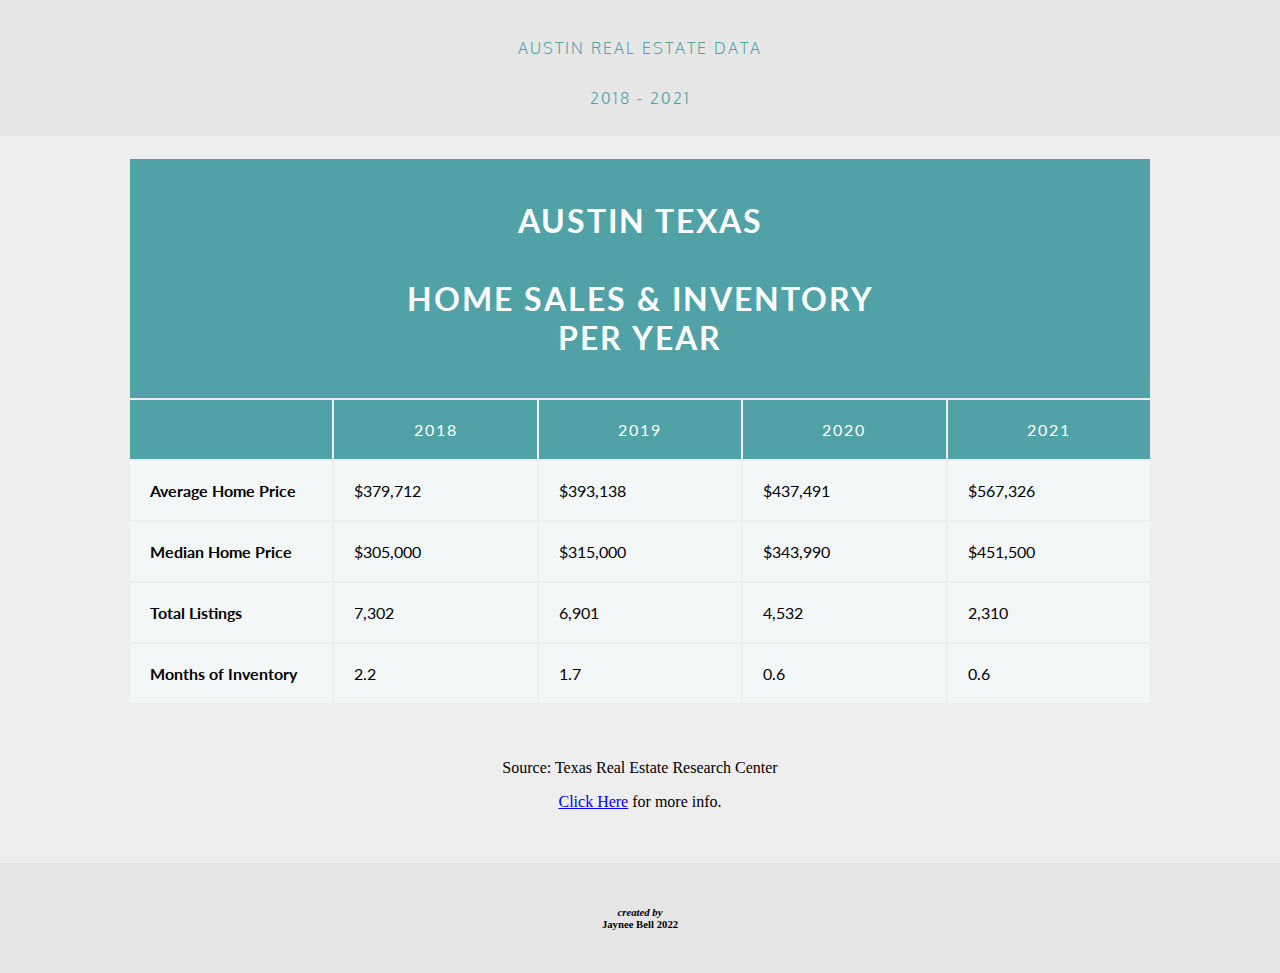
<file: index.html>
<!DOCTYPE html>
<html>
<head>
  <title>Austin Housing Market Data</title>
  <link href="https://fonts.googleapis.com/css?family=Lato: 100,300,400,700|Luckiest+Guy|Oxygen:300,400" rel="stylesheet">
  <link href="style.css" type="text/css" rel="stylesheet">
</head>
<body>

  <ul class="navigation">
    <li>Austin Real Estate Data</li><br>
    <li>2018 - 2021</li>

  </ul>
  <h1></h1>


  <div class="container">
  <table>
    <thead>
    <tr>
      <th colspan="5">
        <h1>Austin Texas<br><br>Home Sales & Inventory<br>per Year</h1>
      </th>
    </tr>
    <tr>
      <th></th>
      <th><strong>2018</strong></th>
      <th><strong>2019</strong></th>
      <th><strong>2020</strong></th>
      <th><strong>2021</strong></th>
    </tr>
  </thead>
    <tbody>
      <tr>
        <td><strong>Average Home Price</strong></td>
        <td>$379,712	</td>
        <td>$393,138</td>
        <td>$437,491</td>
        <td>$567,326</td>
      </tr>
      <tr>
        <td><strong>Median Home Price</strong></td>
        <td>$305,000</td>
        <td>$315,000</td>
        <td>$343,990</td>
        <td>$451,500</td>
      </tr>
      <tr>
        <td><strong>Total Listings</strong></td>
        <td>7,302</td>
        <td>6,901</td>       
        <td>4,532</td>
        <td>2,310</td>
      </tr>
      <tr>
        <td><strong>Months of Inventory</strong></td>
        <td>2.2</td>
        <td>1.7</td>
        <td>0.6</td>
        <td>0.6</td>
      </tr>
    </tbody>
  </table><br>
</div>
<p>Source: Texas Real Estate Research Center</p>
<p><a href="https://www.recenter.tamu.edu/data/housing-activity/#!/activity/MSA/Austin-Round_Rock"
target="_blank">Click Here</a> for more info.</p><br><br>

<ul class="footer"><h6> <em>created by</em> <br>Jaynee Bell 2022</h6>
</ul>
</body>
</html>
</file>
<file: style.css>
body {
  background: #EEE;
  margin: 0;
  padding: 0;
}

/* Navigation */

.navigation {
  box-sizing: border-box;
  background-color: #e6e6e6;
  overflow: auto;
  padding: 18px 50px;
  position: relative;
  top: 0;
  width: 100%;
  z-index: 999;

}

ul {
  padding: 0;
  margin: 0;
}
body {
  text-align: center;
  margin top; 5px;
}
li {
  color: #50A2A7;
  display: inline-block;
  font-family: 'Oxygen', sans-serif;
  font-size: 16px;
  font-weight: 300;
  letter-spacing: 2px;
  margin: 0;
  padding: 20px 18px 10px 18px;
  text-transform: uppercase;
}

.active {
  color: #88CCF1;
}

/* Table */

table {
  height: 40%;
  left: 10%;
  margin: 20px auto;
  overflow-y: scroll;
  position: static;
  width: 80%;
}

thead th {
  text-align: center;
  background: #50A2A7;
  color: #FFF;
  font-family: 'Lato', sans-serif;
  font-size: 16px;
  font-weight: 100;
  letter-spacing: 2px;
  text-transform: uppercase;
}

tr {
  background: #f4f7f8;
  border-bottom: 1px solid #FFF;
  margin-bottom: 5px;
}

th, td {
  font-family: 'Lato', sans-serif;
  font-weight: 400;
  padding: 20px;
  text-align: left;
  width: 15%;
}

.search {
  background-color: #FFF;
  border: 1px solid #DDD;
  border-radius: 3px;
  color: #AAA;
  padding: 20px;
  margin: 50px auto 0px auto;
  width: 77%;
}
.footer {
  box-sizing: border-box;
  background-color: #e6e6e6;
  overflow: auto;
  padding: 18px 50px;

  top: 0;
  width: 100%;
  z-index: 999;
}
</file>
